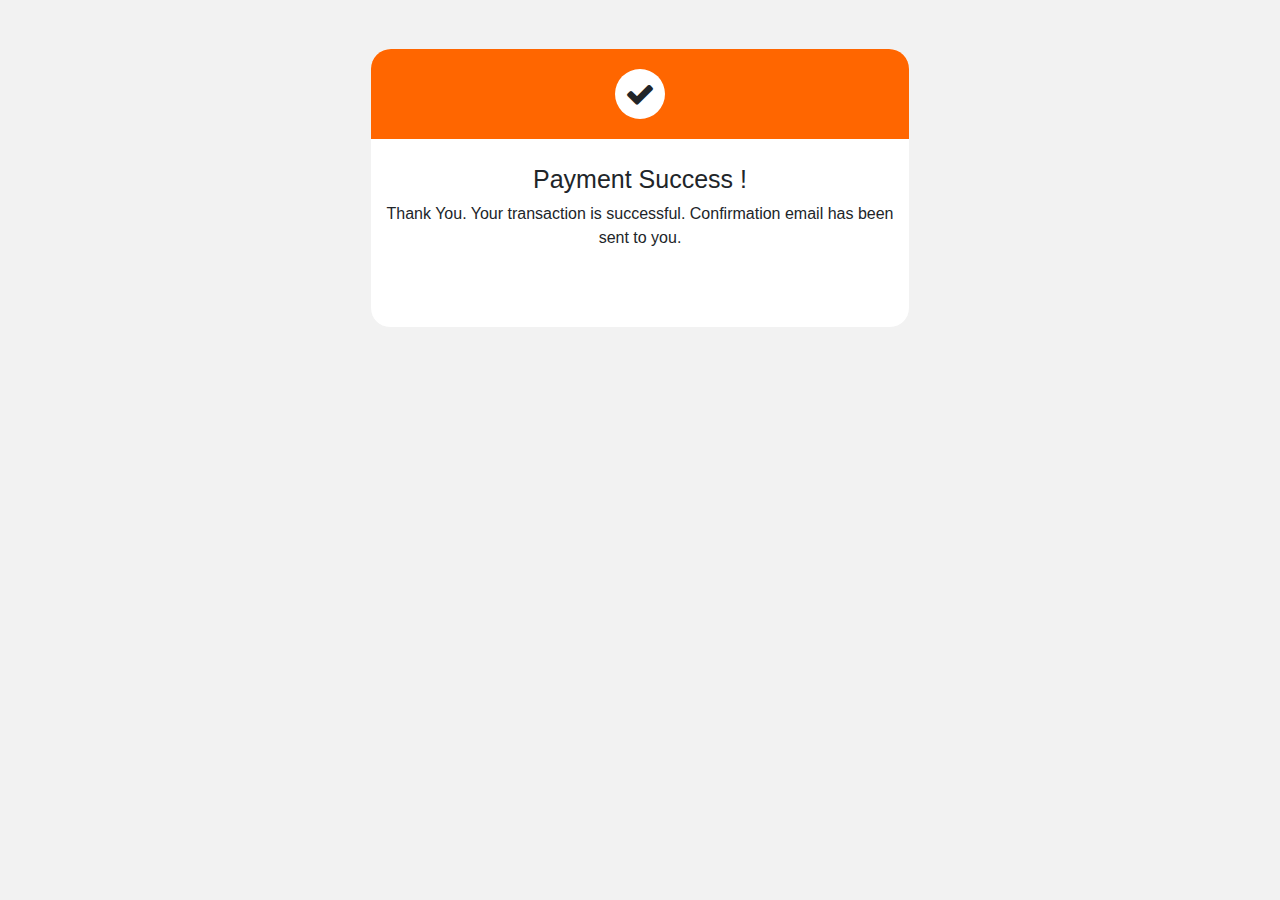
<file: templates/index.html>
<!DOCTYPE html>
<html>

<head>
  <title>Success</title>
  <link rel="stylesheet" type="text/css"
    href="https://stackpath.bootstrapcdn.com/bootstrap/4.5.2/css/bootstrap.min.css" />
  <link rel="stylesheet" type="text/css"
    href="https://stackpath.bootstrapcdn.com/font-awesome/4.7.0/css/font-awesome.min.css" />
  <style type="text/css">
    body {
      background: #f2f2f2;
    }

    .payment {
      border: 1px solid #f2f2f2;
      height: 280px;
      border-radius: 20px;
      background: #fff;
    }

    .payment_header {
      background: rgba(255, 102, 0, 1);
      padding: 20px;
      border-radius: 20px 20px 0px 0px;
    }

    .check {
      margin: 0px auto;
      width: 50px;
      height: 50px;
      border-radius: 100%;
      background: #fff;
      text-align: center;
    }

    .check i {
      vertical-align: middle;
      line-height: 50px;
      font-size: 30px;
    }

    .content {
      text-align: center;
    }

    .content h1 {
      font-size: 25px;
      padding-top: 25px;
    }

    .content a {
      width: 200px;
      height: 35px;
      color: #fff;
      border-radius: 30px;
      padding: 5px 10px;
      background: rgba(255, 102, 0, 1);
      transition: all ease-in-out 0.3s;
    }

    .content a:hover {
      text-decoration: none;
      background: #000;
    }
  </style>
</head>
<div class="container">
  <div class="row">
    <div class="col-md-6 mx-auto mt-5">
      <div class="payment">
        <div class="payment_header">
          <div class="check">
            <i class="fa fa-check" aria-hidden="true"></i>
          </div>
        </div>
        <div class="content">
          <h1>Payment Success !</h1>
          <p>
            Thank You. Your transaction is successful. Confirmation email has
            been sent to you.
          </p>
        </div>
      </div>
    </div>
  </div>
</div>

</html>
</file>
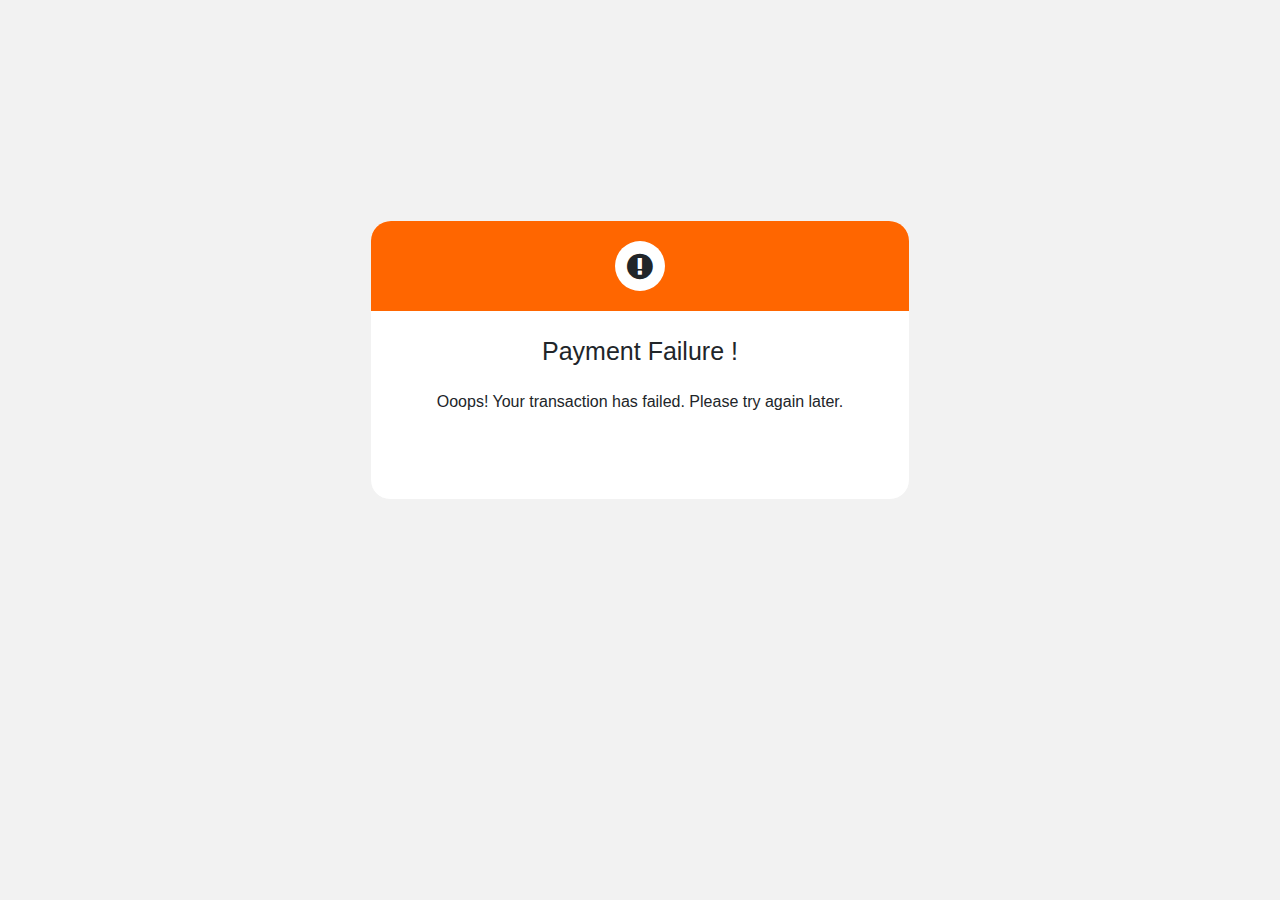
<file: templates/fail.html>
<!DOCTYPE html>
<html>
  <head>
    <title>Failure</title>
    <meta name="viewport" content="width=device-width, initial-scale=1" />
    <link
      rel="stylesheet"
      type="text/css"
      href="https://stackpath.bootstrapcdn.com/bootstrap/4.5.2/css/bootstrap.min.css"
    />
    <link
      rel="stylesheet"
      type="text/css"
      href="https://stackpath.bootstrapcdn.com/font-awesome/4.7.0/css/font-awesome.min.css"
    />
    <style type="text/css">
      body {
        background: #f2f2f2;
        width: 100%;
        height: 80vh;
        margin: 0;
      }

      .payment {
        border: 1px solid #f2f2f2;
        height: 280px;
        border-radius: 20px;
        background: #fff;
      }
      .payment_header {
        background: rgba(255, 102, 0, 1);
        padding: 20px;
        border-radius: 20px 20px 0px 0px;
      }

      .check {
        margin: 0px auto;
        width: 50px;
        height: 50px;
        border-radius: 100%;
        background: #fff;
        text-align: center;
      }

      .check i {
        vertical-align: middle;
        line-height: 50px;
        font-size: 30px;
      }

      .content {
        text-align: center;
      }

      .content h1 {
        font-size: 25px;
        padding-top: 25px;
      }

      .content a {
        width: 200px;
        height: 35px;
        color: #fff;
        border-radius: 30px;
        padding: 5px 10px;
        background: rgba(255, 102, 0, 1);
        transition: all ease-in-out 0.3s;
      }
      .content p {
        padding: 1rem;
      }
      .content a:hover {
        text-decoration: none;
        background: #000;
      }

      div.container {
        height: 100%;
        display: flex;
        flex-direction: column;
        justify-content: center;
      }
    </style>
  </head>
  <div class="container">
    <div class="row">
      <div class="col-md-6 mx-auto">
        <div class="payment">
          <div class="payment_header">
            <div class="check">
              <i class="fa fa-exclamation-circle" aria-hidden="true"></i>
            </div>
          </div>
          <div class="content">
            <h1>Payment Failure !</h1>
            <p>Ooops! Your transaction has failed. Please try again later.</p>
          </div>
        </div>
      </div>
    </div>
  </div>
</html>
</file>
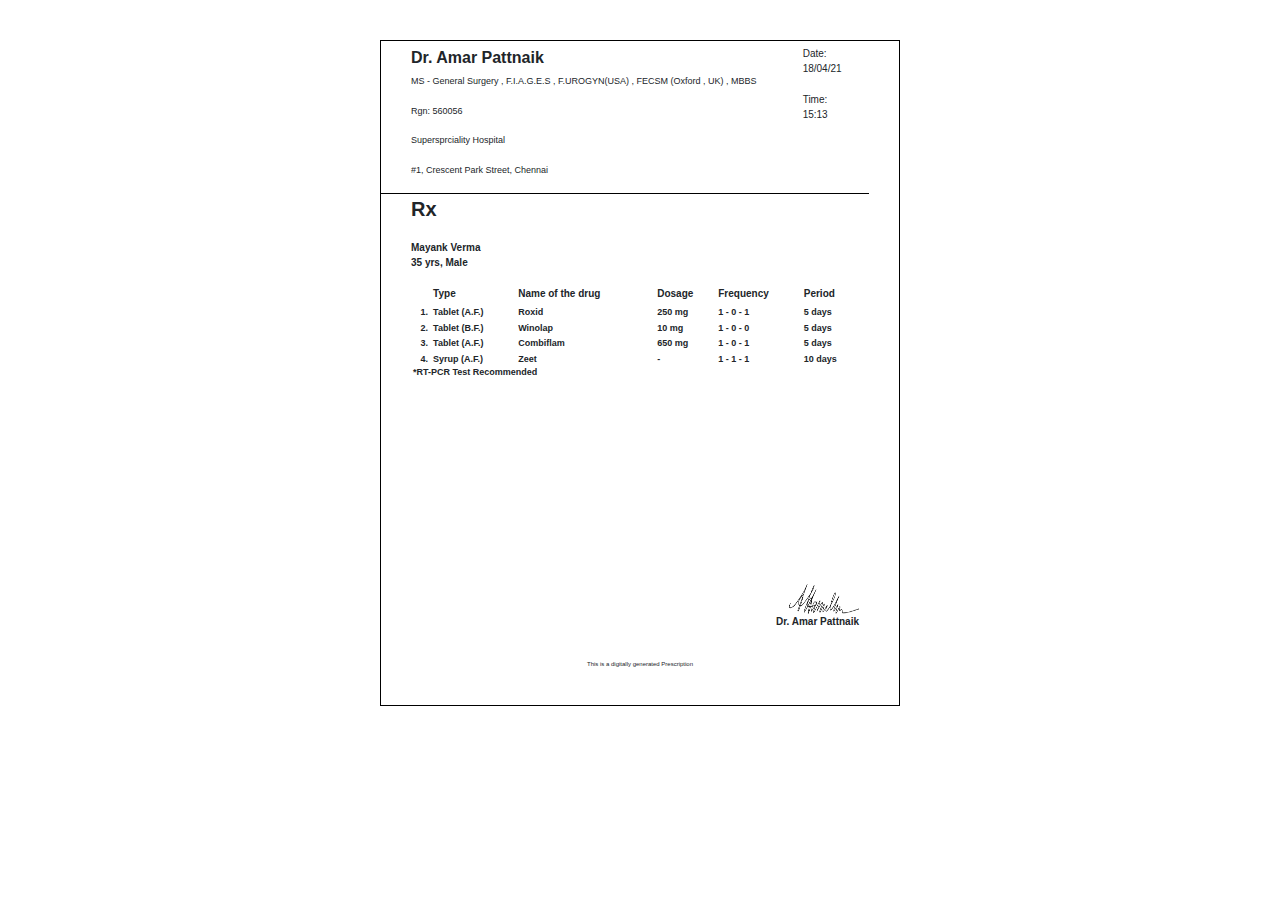
<file: templates/prescription.html>
<!DOCTYPE html>
<html>
  <head>
    <title>Prescription</title>
    <link
      rel="stylesheet"
      type="text/css"
      href="https://stackpath.bootstrapcdn.com/bootstrap/4.5.2/css/bootstrap.min.css"
    />
    <style type="text/css">
      /* ROOT FONT STYLES */

      * {
        padding: 0;
        margin: 0 auto;
        box-sizing: border-box;
      }

      /* ==== GRID SYSTEM ==== */
      .container {
        width: 100%;
        margin-left: auto;
        margin-right: auto;
      }

      .row {
        position: relative;
        width: 100%;
      }

      .row [class^='col'] {
        float: left;
      }

      .row::after {
        content: '';
        clear: both;
        display: block;
      }

      .col-1 {
        width: 8.33%;
      }
      .col-2 {
        width: 16.66%;
      }
      .col-3 {
        width: 25%;
      }
      .col-4 {
        width: 33.33%;
      }
      .col-5 {
        width: 41.66%;
      }
      .col-6 {
        width: 50%;
      }
      .col-7 {
        width: 58.33%;
      }
      .col-8 {
        width: 66.66%;
      }
      .col-9 {
        width: 75%;
      }
      .col-10 {
        width: 83.33%;
      }
      .col-11 {
        width: 91.66%;
      }
      .col-12 {
        width: 100%;
      }

      /* Custom */

      .container {
        min-height: 620px;
        border: 1px solid black;
        max-width: 520px;
        margin: 0 auto;
        margin-top: 40px;
      }
      header {
        min-height: 83px;
        border-bottom: 1px solid black;
      }

      .doc-details {
        margin-top: 5px;
        margin-left: 15px;
      }

      .clinic-details {
        margin-top: 5px;
        margin-left: 15px;
      }
      .doc-name {
        font-weight: bold;
        margin-bottom: 5px;
      }
      .doc-meta {
        font-size: 9px;
      }
      .datetime {
        font-size: 10px;
        margin-top: 5px;
      }

      .row.title {
        font-weight: bold;
        padding-left: 10px;
        margin-top: 10px;
        margin-bottom: 10px;
      }

      .prescription {
        min-height: 380px;
        margin-bottom: 10px;
      }
      table {
        text-align: left;
        width: 90%;
        min-height: 25px;
      }
      table th {
        font-size: 10px;
        font-weight: bold;
        padding-bottom: 3px;
      }

      table tr {
        padding-top: 2px;
        margin-top: 20px;
        font-size: 10px;
        font-weight: bold;
      }
      table td {
        padding-top: 2px;
        font-size: 9px;
      }

      .instruction {
        font-size: 6px;
      }
    </style>
  </head>
</html>
<div class="container">
  <header class="row">
    <div class="col-10">
      <div class="doc-details">
        <p class="doc-name">Dr. Amar Pattnaik</p>
        <p class="doc-meta">
          MS - General Surgery , F.I.A.G.E.S , F.UROGYN(USA) , FECSM (Oxford ,
          UK) , MBBS
        </p>
        <p class="doc-meta">Rgn: 560056</p>
      </div>

      <div class="clinic-details">
        <p class="doc-meta">Supersprciality Hospital</p>
        <p class="doc-meta">#1, Crescent Park Street, Chennai</p>
      </div>
    </div>
    <div class="col-2 datetime">
      <p>Date: 18/04/21</p>
      <p>Time: 15:13</p>
    </div>
  </header>
  <div class="prescription">
    <p style="margin-left: 15px; font-size: 20px; font-weight: bold">Rx</p>
    <p style="margin-left: 15px; font-size: 10px; font-weight: bold">
      Mayank Verma<br />
      35 yrs, Male
    </p>
    <table>
      <tr>
        <th></th>
        <th>Type</th>
        <th>Name of the drug</th>
        <th>Dosage</th>
        <th>Frequency</th>
        <th>Period</th>
      </tr>
      <tr>
        <td>1.</td>
        <td>Tablet (A.F.)</td>
        <td>Roxid</td>
        <td>250 mg</td>
        <td>1 - 0 - 1</td>
        <td>5 days</td>
      </tr>
      <tr>
        <td>2.</td>
        <td>Tablet (B.F.)</td>
        <td>Winolap</td>
        <td>10 mg</td>
        <td>1 - 0 - 0</td>
        <td>5 days</td>
      </tr>

      <tr>
        <td>3.</td>
        <td>Tablet (A.F.)</td>
        <td>Combiflam</td>
        <td>650 mg</td>
        <td>1 - 0 - 1</td>
        <td>5 days</td>
      </tr>

      <tr>
        <td>4.</td>
        <td>Syrup (A.F.)</td>
        <td>Zeet</td>
        <td>-</td>
        <td>1 - 1 - 1</td>
        <td>10 days</td>
      </tr>
    </table>

    <tr>
      <td>
        <p style="margin-left: 17px; font-size: 9px; font-weight: bold">
          *RT-PCR Test Recommended
        </p>
      </td>
    </tr>
  </div>

  <p
    style="
      font-size: 10px;
      text-align: right;
      padding-bottom: 15px;
      padding-right: 25px;
      font-weight: bold;
    "
  >
   <img src="about_sign.png" width="70" height="30" /><br />
    Dr. Amar Pattnaik
  </p>
  <p style="font-size: 6px; text-align: center; padding-bottom: 20px">
    This is a digitally generated Prescription
  </p>
</div>
</file>
